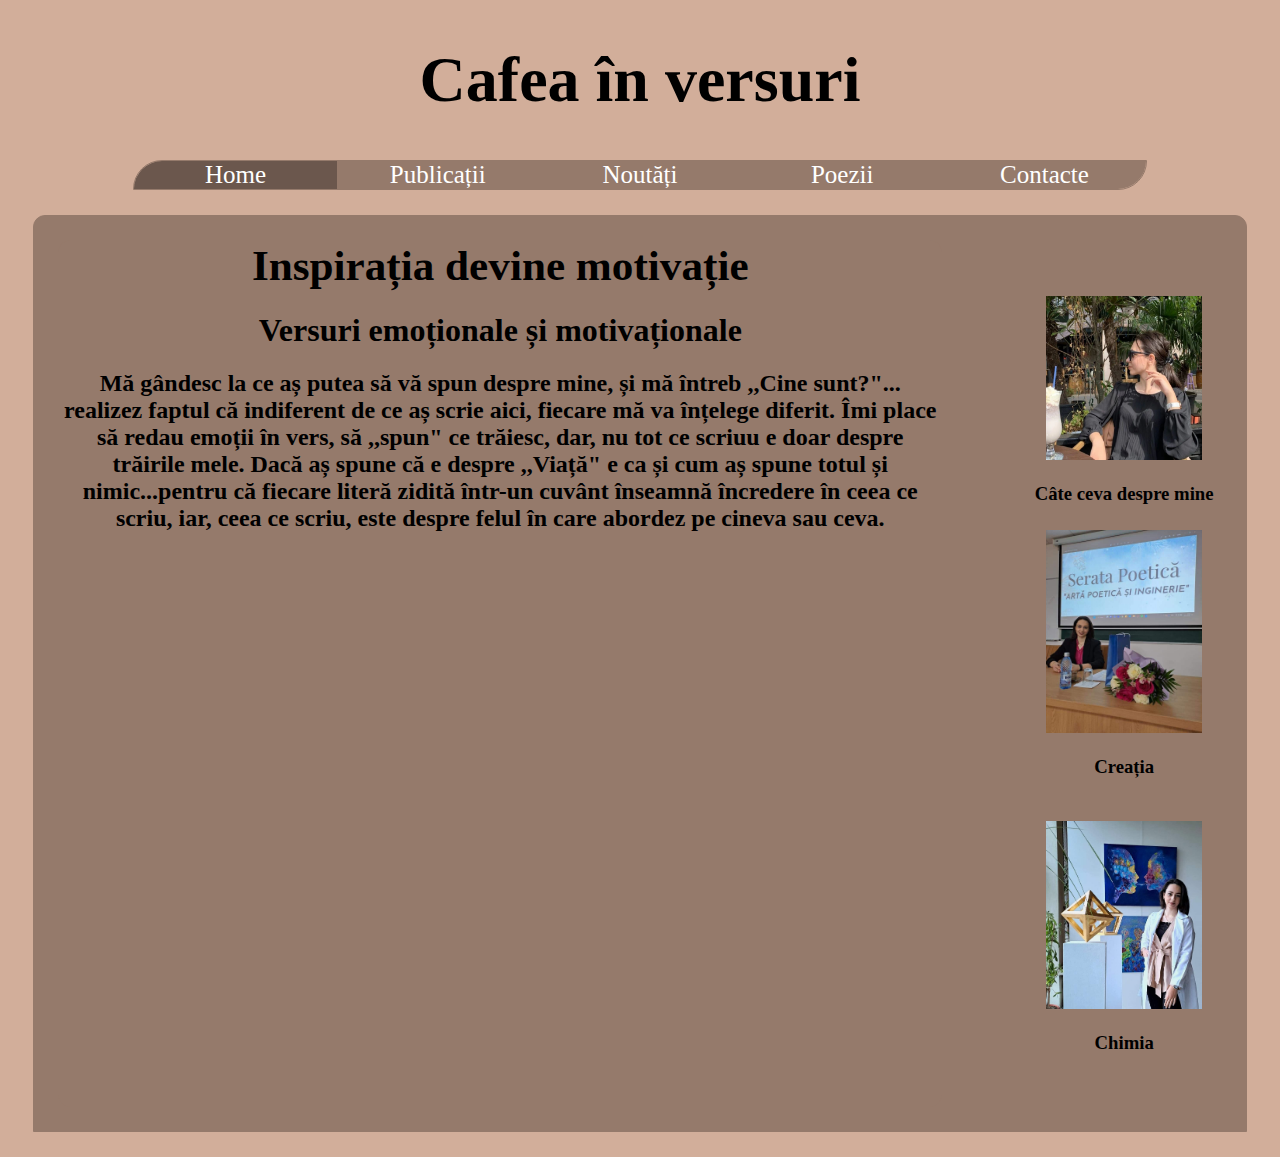
<file: index.html>
<!DOCTYPE html>
<html style="font-size: 16px;">
<head>
  <title>Poezii</title>
<meta http-equiv="Content-Type" content="text/html; charset=UTF-8" />
<link href="css/sitee.css" rel="stylesheet" type="text/css"/>
</head>
<body style= "background-color: #D2AE9A" >

  <div border="0"width="80%" align="center">
    <div>
      <div colspan="5">
      <div class="header" align="center"><h1>Cafea în versuri</h1></div>
      </div>
      </div>
<div class="menu">
<div class="active"><a href="index.html">Home</a></div>
<div class="menuitem"><a href="publicatii.html">Publicații</a></div>
<div class="menuitem"><a href="noutati.html">Noutăți</a></div>
<div class="menuitem"><a href="poezii.html">Poezii</a></div>
<div class="menuitem"><a href="contacte.html">Contacte</a></div>
  </div>
</div>
  
  <div class="content2" width="95%" align="center">

<div  class="content">
<div class="header1" align="center">Inspirația devine motivație</div>

<p   ><h1>Versuri emoționale și motivaționale</h1></p>
 <h2>Mă gândesc la ce aș putea să vă spun despre mine, și mă întreb ,,Cine sunt?"... realizez faptul că indiferent de ce aș scrie aici, fiecare mă va înțelege diferit. Îmi place să redau emoții în vers, să ,,spun" ce trăiesc, dar, nu tot ce scriuu e doar despre trăirile mele.
Dacă aș spune că e despre ,,Viață" e ca și cum aș spune totul și nimic...pentru că fiecare literă zidită într-un cuvânt înseamnă încredere în ceea ce scriu, iar, ceea ce scriu, este despre felul în care abordez pe cineva sau ceva.</h2></p>
</div>

<div class="homefoto">


  <div class="gallery">
  <a target="_parent" href="img/site7.jpg">
    <img src="img/site7.jpg" alt="Cinque Terre" class="imagindex">
  </a>
  <div class="desc"><h3>Câte ceva despre mine</h3></div>
</div>
<div class="gallery1">
  <a target="_parent" href="img/site3.jpg">
    <img src="img/site3.jpg" alt="Forest" class="imagindex">
  </a>
  <div class="desc"><h3>Creația</h3></div>
</div>
<div class="gallery1">
  <a target="_parent" href="img/site5.jpg">
    <img src="img/site5.jpg" alt="Northern Lights" class="imagindex">
  </a>
  <div class="desc"><h3>Chimia</h3></div>
</div>
</div>
</body>
</html>
</file>
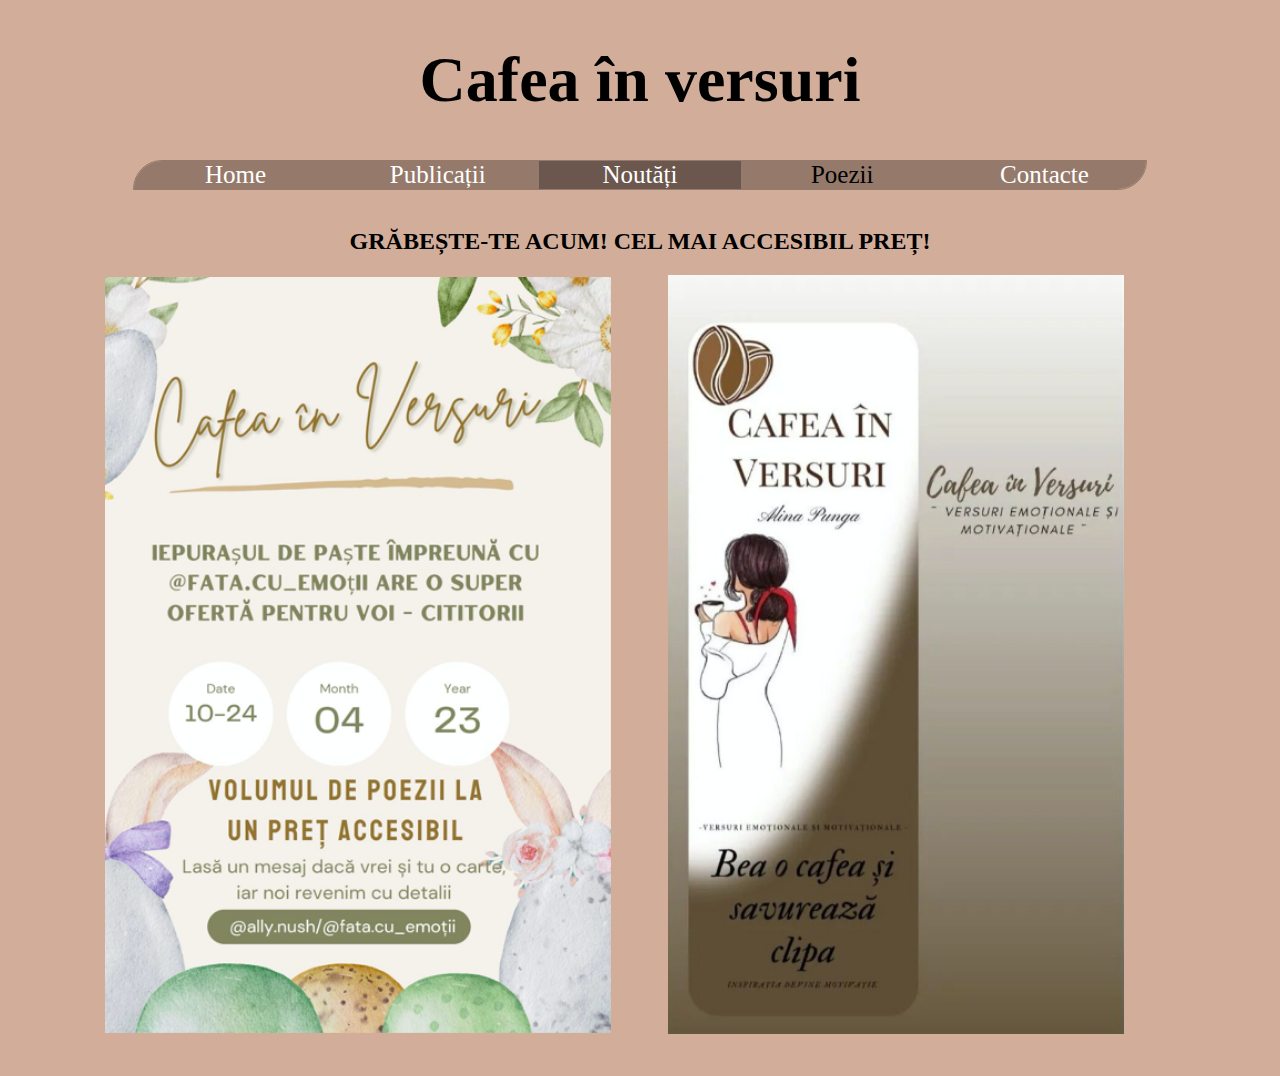
<file: noutati.html>
<!DOCTYPE html>
<html style="font-size: 16px;">
<head><title>Poezii</title>
<meta http-equiv="Content-Type" content="text/html; charset=UTF-8" />
<link href="css/sitee.css" rel="stylesheet" type="text/css"/>
</head>
<body style= "background-color: #D2AE9A" >

  <div border="0" width="700" align="center">
    <div>
      <div colspan="5">
      <div class="header" align="center"><h1>Cafea în versuri</h1></div>
      </div>
      </div>
    <div>
<div colspan="5">
<div class="header" align="center"></div>
</div>
</div>
<div class="menu">
  <div class="menuitem"><a href="index.html">Home</a></div>
  <div class="menuitem"><a href="publicatii.html">Publicații</a></div>
  <div class="active"><a href="noutati.html">Noutăți</a></div>
  <div class="menuitem">Poezii</div>
  <div class="menuitem"><a href="contacte.html">Contacte</a></div>
    </div>
  </div>
</div>
<div class="poezii">
<header align="center">
  <h2>GRĂBEȘTE-TE ACUM! CEL MAI ACCESIBIL PREȚ!
</h2>
</header>
<div class="galerie">
<div class="row">
<div class="item">
<a href="img/nou1.png"><img src="img/nou1.png"class="poeziiii"></a>
</div>
<div class="item">
  <a href="img/nou2.png"><img src="img/nou2.png"class="poeziiii"></a>
</div>

</div>

</div>
</div>
</body>
</html>
</file>
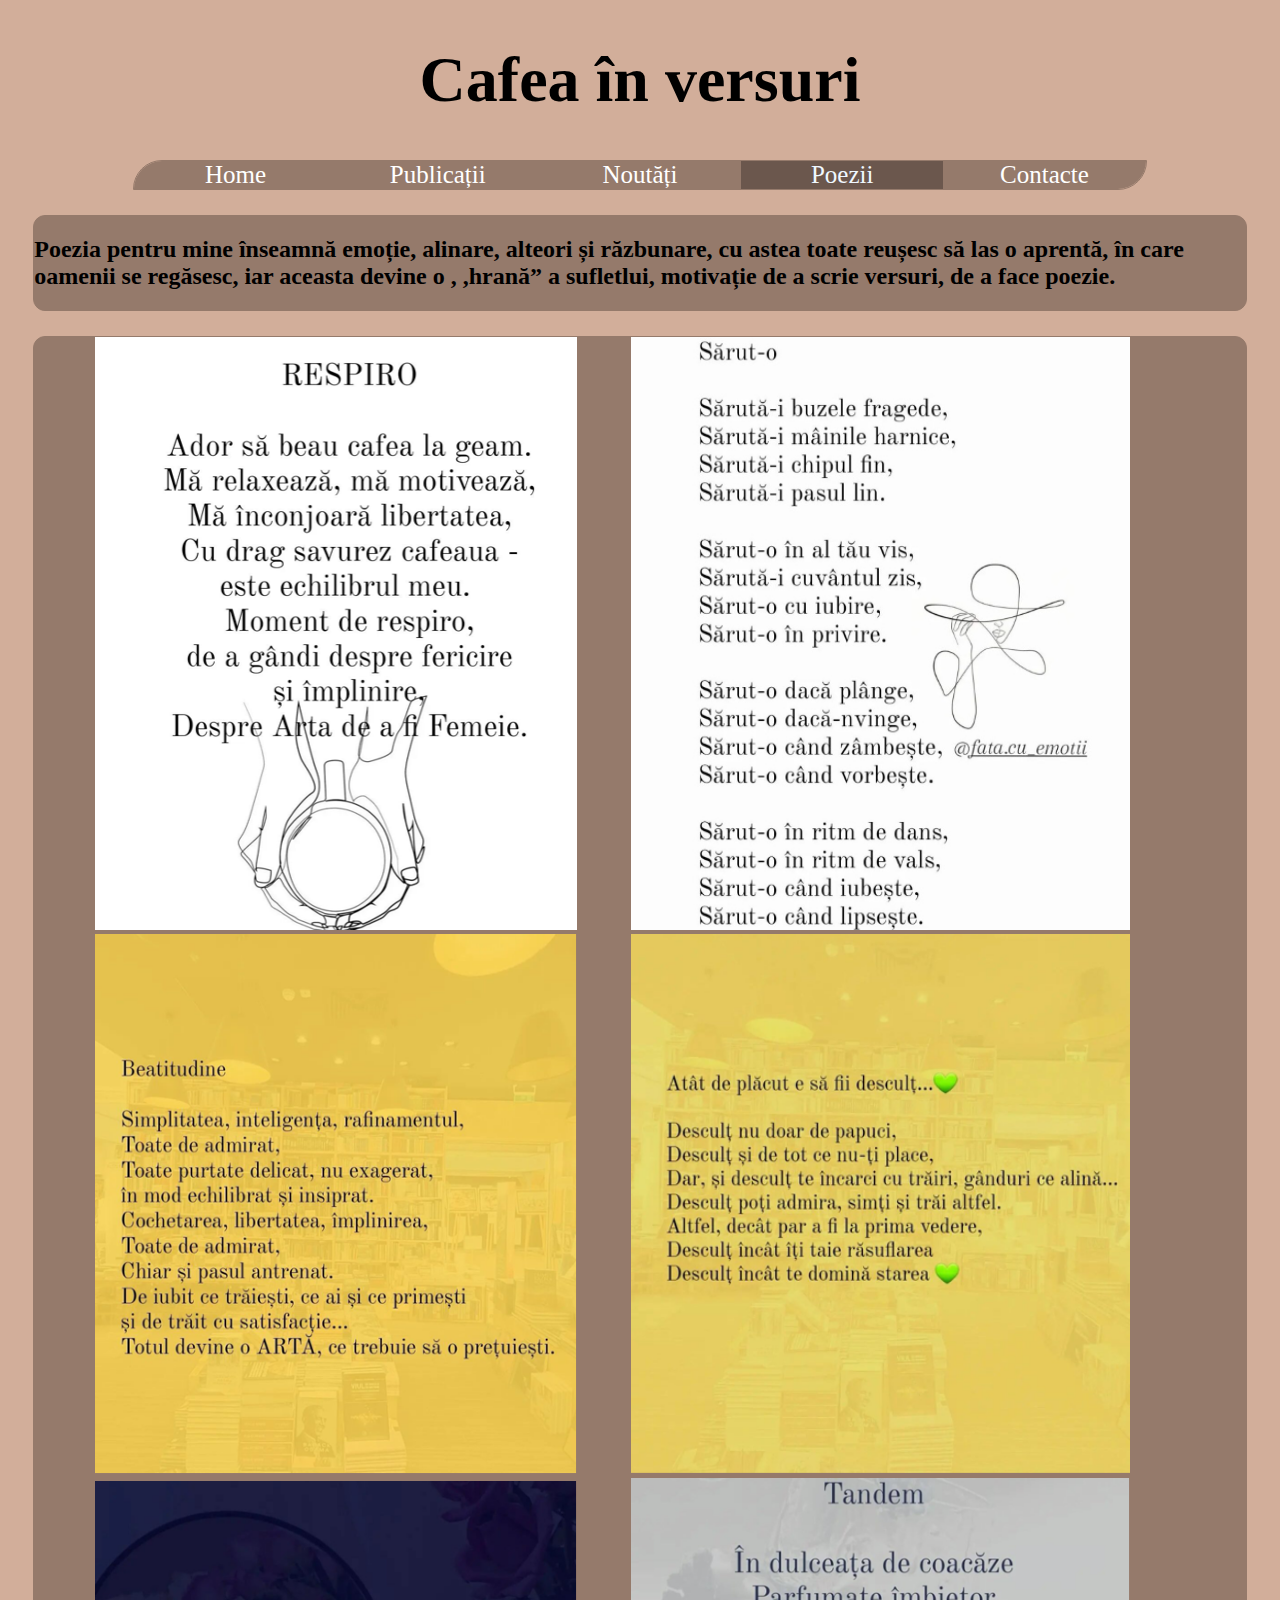
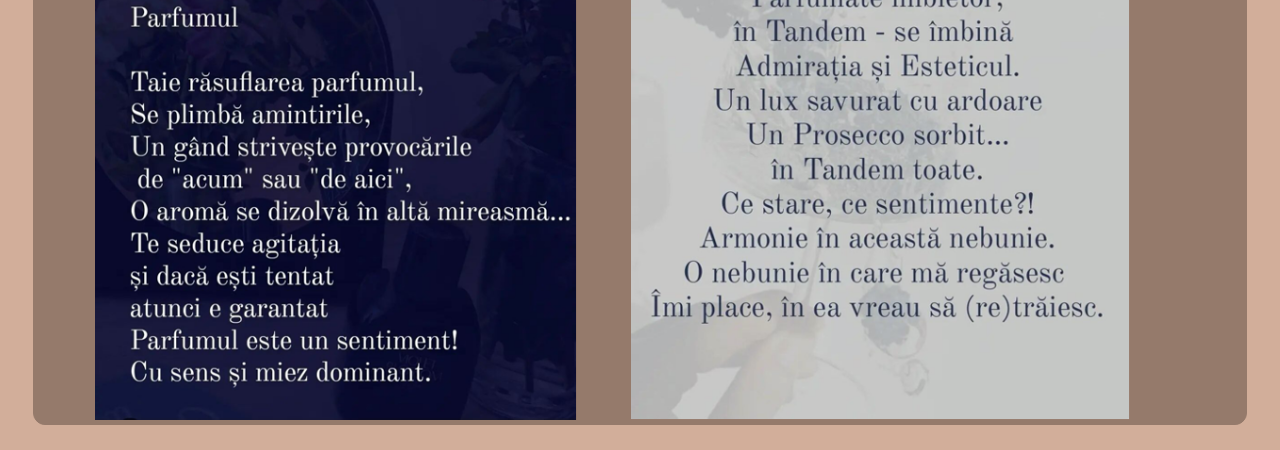
<file: poezii.html>
<!DOCTYPE html>
<html style="font-size: 16px;">
<head><title>Poezii</title>
<meta http-equiv="Content-Type" content="text/html; charset=UTF-8" />
<link href="css/sitee.css" rel="stylesheet" type="text/css"/>
</head>
<body style= "background-color: #D2AE9A" >

  <div border="0" width="700" align="center">
    <div>
      <div colspan="5">
      <div class="header" align="center"><h1>Cafea în versuri</h1></div>
      </div>
      </div>
    <div>
<div colspan="5">
<div class="header" align="center"></div>
</div>
</div>
<div class="menu">
  <div class="menuitem"><a href="index.html">Home</a></div>
  <div class="menuitem"><a href="publicatii.html">Publicații</a></div>
  <div class="menuitem"><a href="noutati.html">Noutăți</a></div>
  <div class="active">Poezii</div>
  <div class="menuitem"><a href="contacte.html">Contacte</a></div>
    </div>
  </div>
</div>
<div class="content"
<div class="poezii">
<header >
  <h2>Poezia pentru mine înseamnă emoție, alinare, alteori și răzbunare, 
  cu astea toate reușesc să las o aprentă, în care oamenii se regăsesc, iar aceasta devine o ,
  ,hrană” a sufletlui, motivație de a scrie versuri, de a face poezie.
</h2>
</header></div>
<div class="content">
<div class="galerie">
<div class="row">
<div class="item">
<a href="img/poe1.png"><img src="img/poe1.png"class="poeziiii"></a>
</div>
<div class="item">
  <a href="img/poe2.png"><img src="img/poe2.png"class="poeziiii"></a>
</div>

</div>
<div class="row">
  <div class="item">
  <a href="img/poe3.png"><img src="img/poe3.png"class="poeziiii"></a>
  </div>
  <div class="item">
    <a href="img/poe4.png"><img src="img/poe4.png"class="poeziiii"></a>
  </div>
  
  </div>
  <div class="row">
    <div class="item">
    <a href="img/poe5.png"><img src="img/poe5.png"class="poeziiii"></a>
    </div>
    <div class="item">
      <a href="img/poe6.png"><img src="img/poe6.png" class="poeziiii"></a>
    </div>
    
    </div>
</div>
</div>
</div>
</body>
</html>
</file>
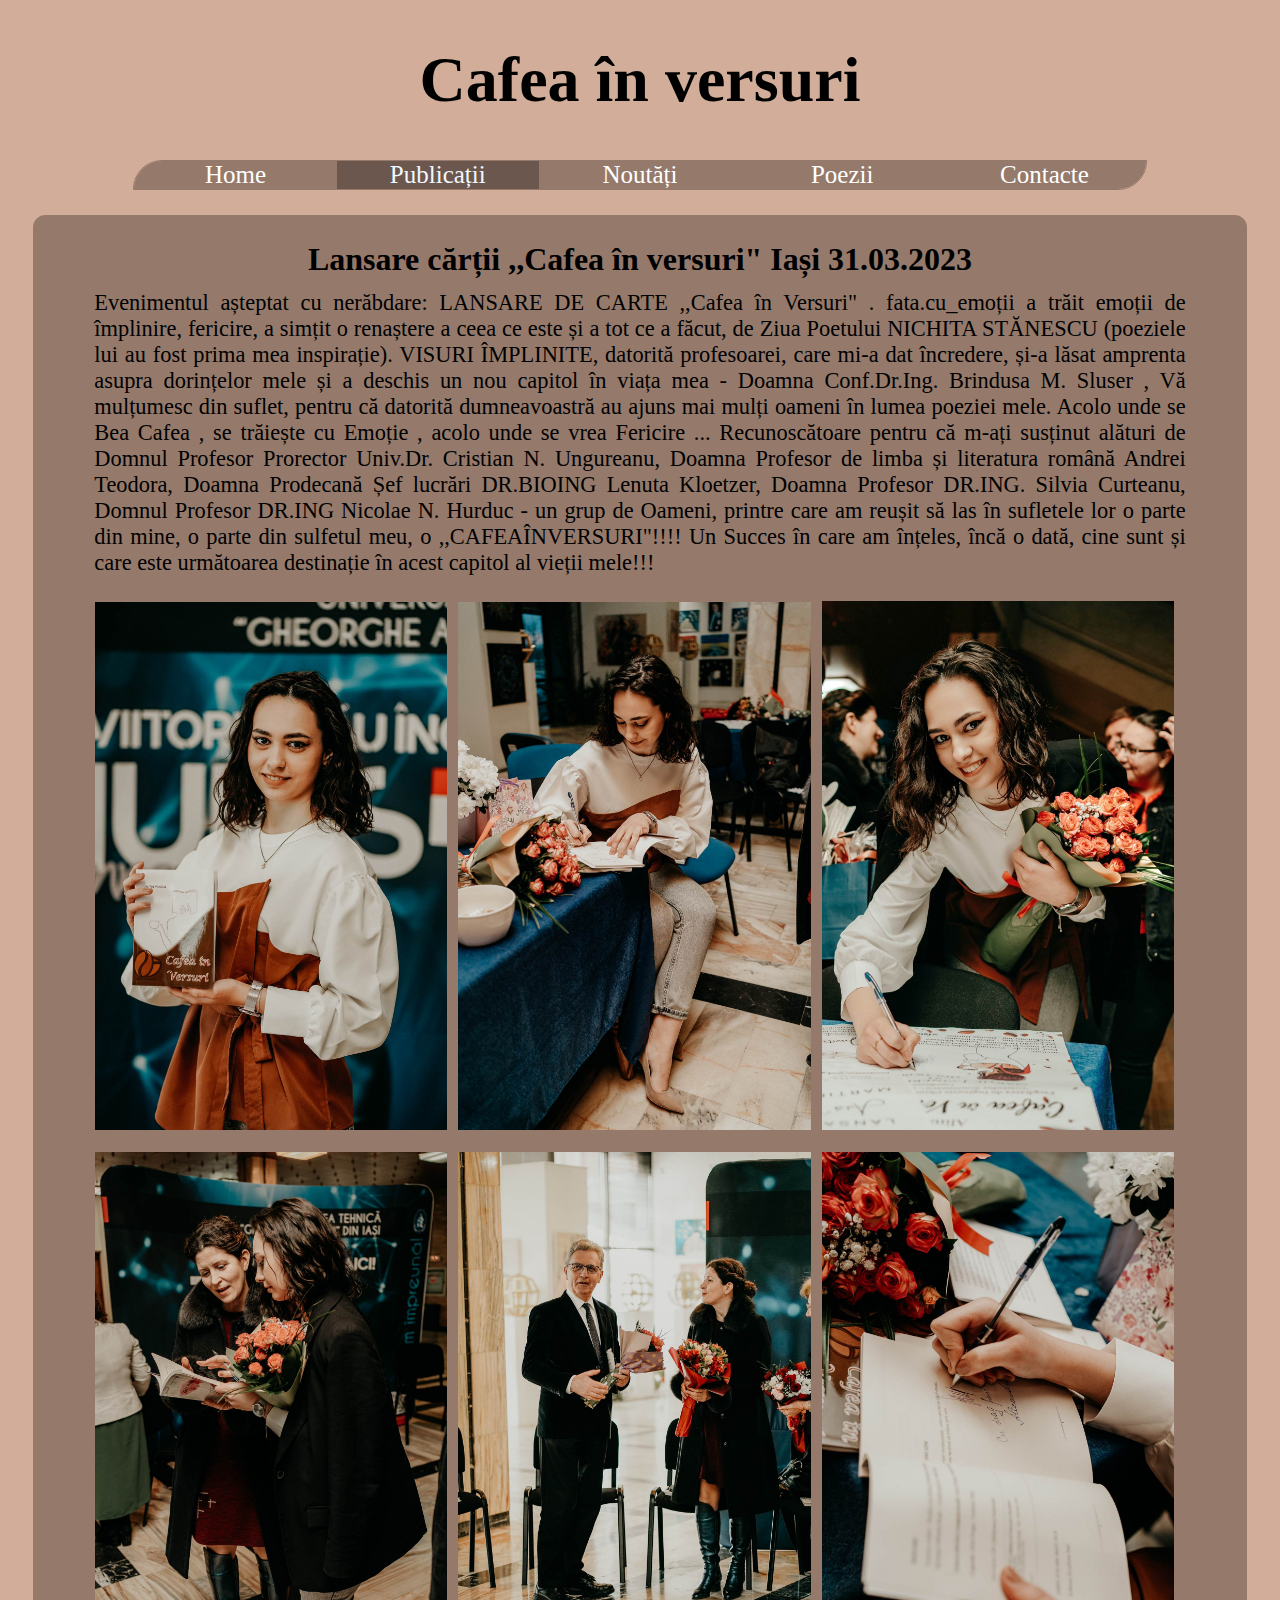
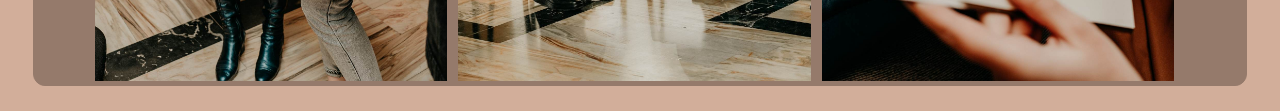
<file: publicatii.html>
<!DOCTYPE html>
<html style="font-size: 16px;">
<head><title>Poezii</title>
<meta http-equiv="Content-Type" content="text/html; charset=UTF-8" />
<link href="css/sitee.css" rel="stylesheet" type="text/css"/>
</head>
<body style= "background-color: #D2AE9A" >

  <div border="0"width="80%" align="center">
    <div>
      <div colspan="5">
      <div class="header" align="center"><h1>Cafea în versuri</h1></div>
      </div>
      </div>
<div class="menu">
<div class="menuitem"><a href="index.html">Home</a></div>
<div class="active">Publicații</div>
<div class="menuitem"><a href="noutati.html">Noutăți</a></div>
<div class="menuitem"><a href="poezii.html">Poezii</a></div>
<div class="menuitem"><a href="contacte.html">Contacte</a></div>
  </div>
</div>
  <div>
<div class="content">
<div class="content1">
  <div class="header">
Lansare cărții ,,Cafea în versuri" Iași 31.03.2023
</div>
<div class="text">
  Evenimentul așteptat cu nerăbdare: LANSARE DE CARTE ,,Cafea în Versuri"   . 
  fata.cu_emoții a trăit emoții de împlinire, fericire, a simțit o renaștere a ceea
   ce este și a tot ce a făcut, de Ziua Poetului NICHITA STĂNESCU (poeziele lui au fost prima mea inspirație). VISURI ÎMPLINITE, datorită profesoarei, care mi-a dat încredere,
    și-a lăsat amprenta asupra dorințelor mele și a deschis un nou capitol în viața mea - Doamna Conf.Dr.Ing. Brindusa M. Sluser    , Vă mulțumesc din suflet, pentru că datorită 
    dumneavoastră au ajuns mai mulți oameni în lumea poeziei mele. Acolo unde se Bea Cafea , se trăiește cu Emoție , acolo unde se vrea Fericire ...    Recunoscătoare pentru că m-ați 
    susținut alături de Domnul Profesor Prorector Univ.Dr. Cristian N. Ungureanu, Doamna Profesor de limba și literatura română Andrei Teodora, Doamna Prodecană Șef lucrări DR.BIOING 
    Lenuta Kloetzer, Doamna Profesor DR.ING. Silvia Curteanu, Domnul Profesor DR.ING Nicolae N. Hurduc - un grup de Oameni, printre care am reușit să las în sufletele lor o parte din mine, 
    o parte din sulfetul meu, o 
  ,,CAFEAÎNVERSURI"!!!! 
  Un Succes în care am înțeles, încă o dată, cine sunt și care este următoarea destinație în acest capitol al vieții mele!!! 
</div>
</div>
<div class="galerie">
  <div class="row">
<div class="item"><a target="_parent" href="img/imag 7.jpg">
  <img src="img/imag 7.jpg" alt="Cinque Terre"  class="publicatiiimg">
</a></div>
<div class="item"><a target="_parent" href="img/imag2.jpg">
  <img src="img/imag2.jpg" alt="Cinque Terre"  class="publicatiiimg">
</a></div>
<div class="item"><a target="_parent" href="img/imag9.jpg">
  <img src="img/imag9.jpg" alt="Cinque Terre"  class="publicatiiimg">
</a></div>
</div>
<br>
<div class="row">
<div class="item"><a target="_parent" href="img/imag3.jpg">
  <img src="img/imag3.jpg" alt="Cinque Terre"  class="publicatiiimg">
</a></div>
<div class="item"><a target="_parent" href="img/imag1.jpg">
  <img src="img/imag1.jpg" alt="Cinque Terre"  class="publicatiiimg">
</a></div>
<div class="item"><a target="_parent" href="img/imag11.jpg">
  <img src="img/imag11.jpg" alt="Cinque Terre"  class="publicatiiimg">
</a></div>
</div>
</div>
</div>
</div>
</body>
</html>
</file>
<file: css/sitee.css>
.menu {
	border: 1px solid #957a6b; 
	border-radius : 29px 0px 29px 0px;
	margin: 2%;
  display: flex;
  overflow: hidden;
  width: 80%;
}
.header{
  font-size: 2rem;
  font-weight: bold;
}
.header1{
  font-size: 2.7rem;
  font-weight: bold;
}
.content{
	border: 1px solid #957a6b; 
	background-color: #957a6b;
	margin: 2%;
  border-radius: 12px ;
}

.content1{
	border: 1px solid #957a6b; 
	background-color: #957a6b;
	margin: 2%;
  text-align: center;
  font-size:21px ;
}
.content2{
	border: 1px solid #957a6b; 
	background-color: #957a6b;
	margin: 2%;
  border-radius: 12px 12px 0 0;
  display: flex;
}
.homefoto{
  display: flex;
  flex-direction: column;
  margin: 2%;
  padding-top: 3%;
  padding-left: 3%;
  padding-bottom: 3%;
}
.publicatiiimg{
  width: 97%;
  height: 97%;
 
}
.row{
  display: table-row;
  
  
 
}
.row1{
  display: flex;
}
.item{
  display: table-cell;
 align-items: center;
  width: fit-content;
}

.text{
  font-size: 1.4rem;
  text-align: justify;
  margin-top: 1%;
  padding-left: 3%;
  padding-right: 3%;
}
.menuitem{
  width: 20%;
  text-align: center;
  font-size: 25px;
  background-color: #957a6b;
}
.active{
   width: 20%;
   text-align: center;
   font-size: 25px;
   background-color: #6b574d;
   color: aliceblue;
}
.galerie{
  border: 1px;
  display: table;
  width: 90%;
margin: auto;
 
}
.gallery{
  margin: 0;
}
.imagindex{
  height: 70%;
  width: 80%;
  margin-top: 10%;
}
     
  a{
    text-decoration: none;
    color: #fff;
  }
.poezii{
  margin: 3%;
}
.poeziiii{
  height: 100%;
  width: 90%;
}
</file>
